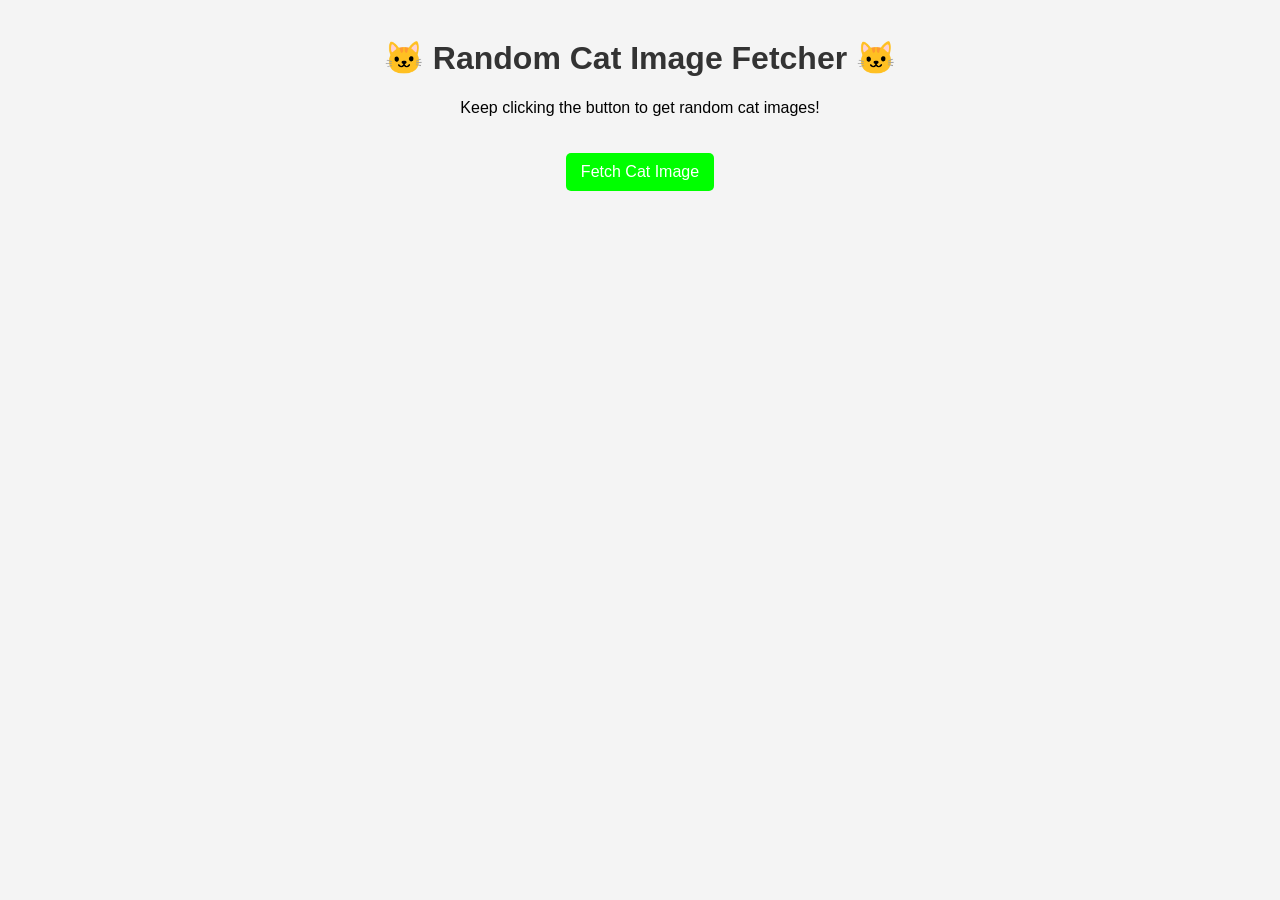
<file: index.html>
<!DOCTYPE html>
<html lang="en">
<head>
    <meta charset="UTF-8">
    <meta name="viewport" content="width=device-width, initial-scale=1.0">
    <title>Random Cat Image</title>
    <link rel="stylesheet" href="./cats.css">
</head>
<body>
    <h1>🐱 Random Cat Image Fetcher 🐱</h1>
  <p>Keep clicking the button to get random cat images!</p>
    <button id="fetchCatBtn">Fetch Cat    Image</button>
    <div id="cat-container"></div>
    <script src="./cats.js"></script>
</body>
 </html>
</file>
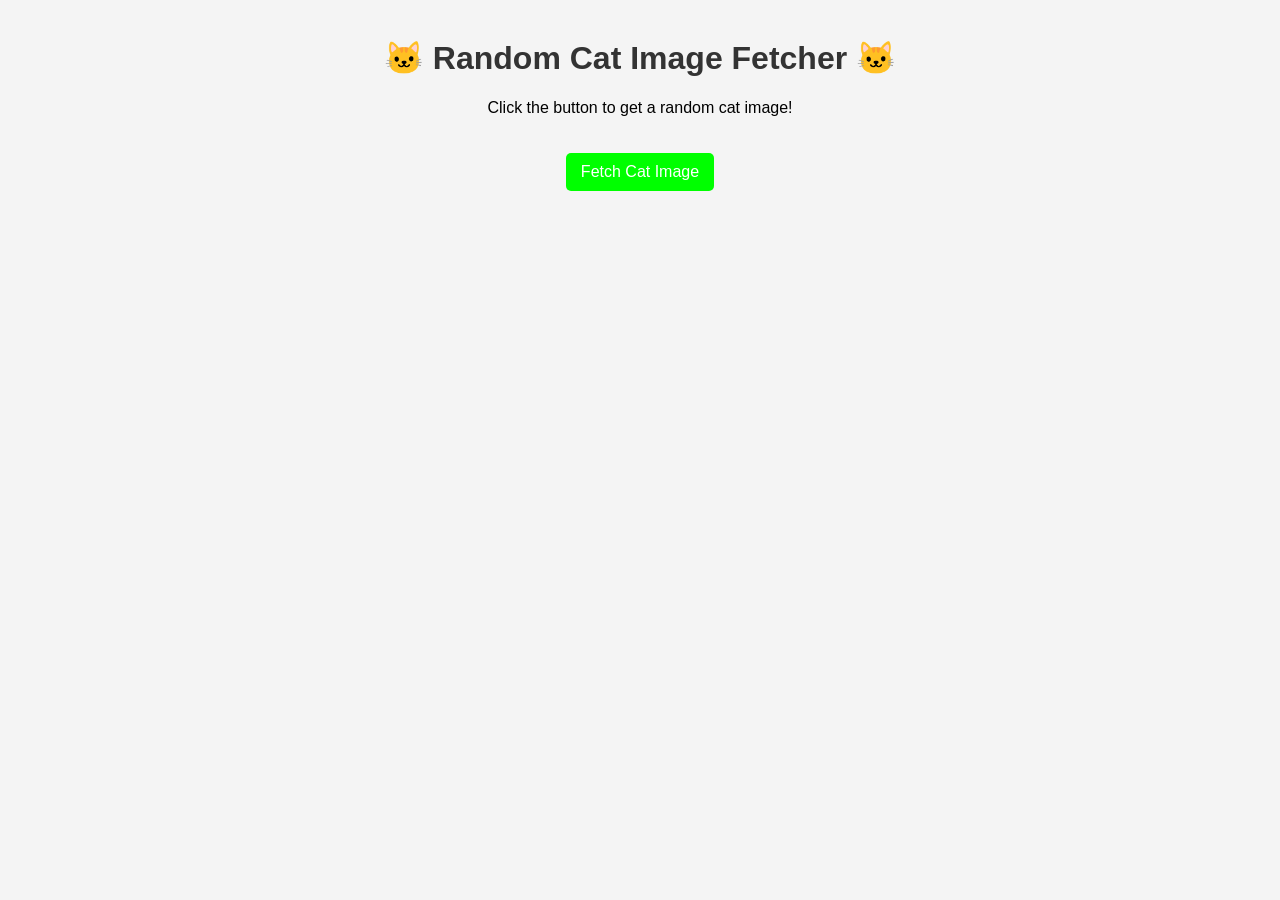
<file: cats.html>
<!DOCTYPE html>
<html lang="en">
<head>
    <meta charset="UTF-8">
    <meta name="viewport" content="width=device-width, initial-scale=1.0">
    <title>Random Cat Image</title>
    <link rel="stylesheet" href="./cats.css">
</head>
<body>
    <h1>🐱 Random Cat Image Fetcher 🐱</h1>
  <p>Click the button to get a random cat image!</p>
    <button id="fetchCatBtn">Fetch Cat    Image</button>
    <div id="cat-container"></div>
    <script src="./cats.js"></script>
</body>
 </html>
</file>
<file: cats.css>
body {
    font-family: Arial, sans-serif;
    text-align: center;
    background-color: #f4f4f4;
    padding: 10px;
}

h1 {
    color: #333;
}

#fetchCatBtn {
    background-color: #ff6600;
    color: white;
    border: none;
    padding: 10px 15px;
    font-size: 16px;
    cursor: pointer;
    border-radius: 5px;
    margin: 20px 0;
}

#fetchCatBtn:hover {
    background-color: #e65c00;
}

#cat-container {
    margin-top: 20px;
    display: flex;
    justify-content: center;
    align-items: center;
    min-height: 300px;
}

img {
    box-shadow: 0px 4px 8px rgba(0, 0, 0, 0.2);
}
</file>
